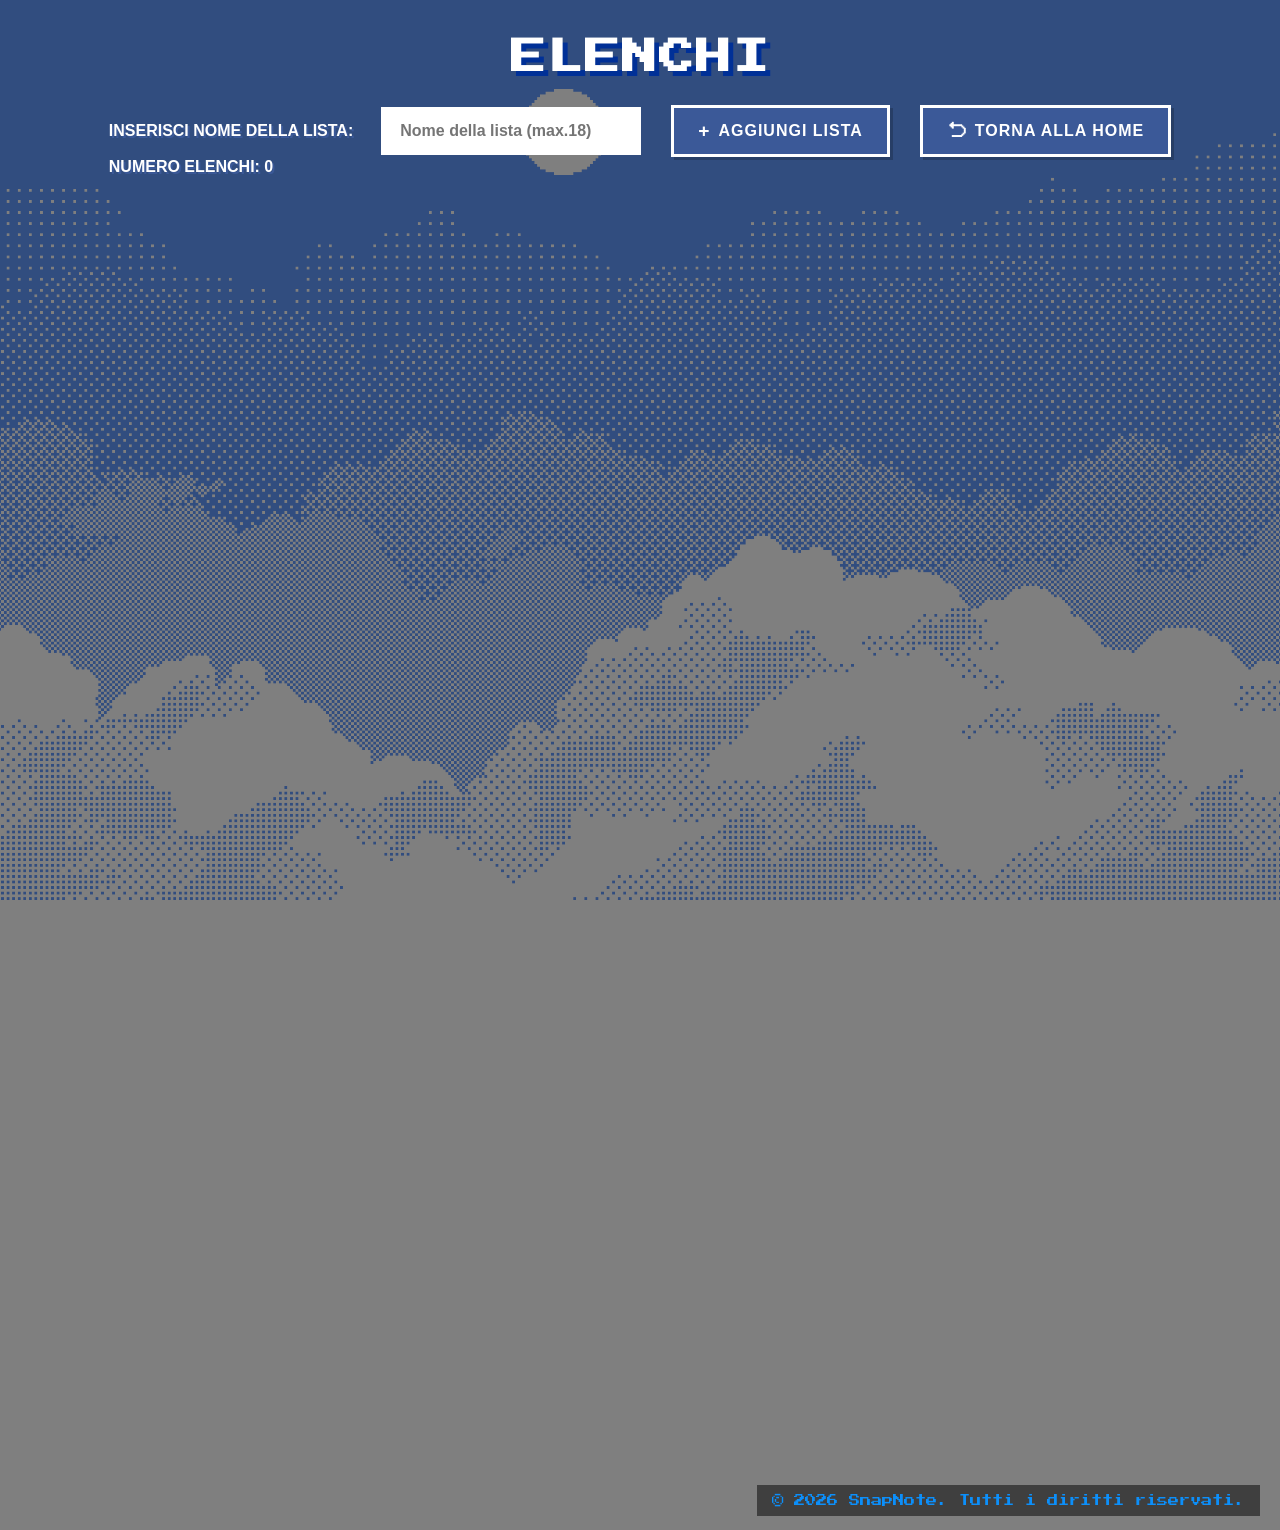
<file: pages/lists.html>
<!DOCTYPE html>
<html lang="it">

<head>
    <meta charset="UTF-8">
    <meta name="viewport" content="width=device-width, initial-scale=1.0">
    <title>SnapNote</title>
    <link rel="stylesheet" href="./list_style.css">
    <link rel="stylesheet" href="https://cdnjs.cloudflare.com/ajax/libs/font-awesome/6.5.1/css/all.min.css">
    
</head>

<body onload="listsPresenti()">
    <div class="background-black"></div>
    <div id="contenuto">
        <h1>Elenchi</h1>
        <label>Inserisci nome della lista:</label>
        <input type="text" id="txtNomeList" placeholder="Nome della lista (max.18)">

        <button id="btn-addList" onclick="addList()">Aggiungi Lista</button>
        <button id="btn-home" onclick="window.location.href='../index.html'">Torna alla Home</button>
        <br>
        <label id="lblNumElenchi">Numero Elenchi: 0</label>

        <div id="elenchi-container">
            <div id="names-container">
                <ul>

                </ul>
            </div>

            <div id="items-container">
                <ul>

                </ul>
            </div>
        </div>
    </div>

    <div class="footer">
        <p>&copy; 2026 SnapNote. Tutti i diritti riservati.</p>
    </div>
</body>
<script src="../script.js"></script>

</html>
</file>
<file: pages/list_style.css>
@import url('https://fonts.googleapis.com/css2?family=Press+Start+2P&display=swap');

* {
    box-sizing: border-box;
    margin: 0;
    padding: 0;
    font-family: 'Press Start 2P', cursive;
    
}

.background-black {
    background-color: rgba(0, 0, 0, 0.5);
    width: 100%;
    height: 170vh;
    margin-top: -40px;
    position: absolute;
    z-index: -1;
}

body {
    background-image: url('../img/bg_home.png');
    background-size: cover;
    background-position: center;
    background-repeat: no-repeat;
    background-attachment: fixed;
    min-height: 100vh;
    display: flex;
    flex-direction: column;
    align-items: center;
    padding: 40px 20px;
    overflow-x: hidden;
}

h1 {
    font-family: 'Press Start 2P', cursive;
    text-align: center;
    font-size: 2.2rem;
    font-weight: 800;
    margin-bottom: 30px;
    color: #ffffff;
    text-transform: uppercase;
    letter-spacing: 2px;
    text-shadow: 5px 5px 0px #003097;
}

label {
    font-family: sans-serif;
    font-size: 1rem;
    font-weight: 700;
    color: #ffffff;
    margin-right: 12px;
    display: inline-block;
    vertical-align: middle;
    text-transform: uppercase;
    text-shadow: 2px 2px 0px #3b5998;
}

#txtNomeList {
    font-family: sans-serif;
    padding: 12px 16px;
    border: 3px solid #ffffff;
    font-size: 1rem;
    width: 260px;
    margin-right: 14px;
    outline: none;
    vertical-align: middle;
    background-color: #ffffff;
    color: #4a5568;
    font-weight: 600;
}

button {
    font-family: sans-serif;
    padding: 12px 24px;
    border: 3px solid #ffffff;
    font-size: 1rem;
    font-weight: 700;
    cursor: pointer;
    color: #ffffff;
    text-transform: uppercase;
    letter-spacing: 1px;
    transition: background-color 0.1s, transform 0.1s;
    vertical-align: middle;
    display: inline-flex;
    align-items: center;
    gap: 8px;
    box-shadow: 3px 3px 0px rgba(0, 0, 0, 0.2);
}

button:active {
    transform: translate(2px, 2px);
    box-shadow: 1px 1px 0px rgba(0, 0, 0, 0.2);
}

#btn-addList, #btn-home {
    background-color: #3b5998;
}

#btn-addList::before{
    content: "+";
    font-size: 1.2rem;
    font-weight: 900;
    color: #ffffff;
}

#btn-home::before {
    content: "⮌";
    font-size: 1.2rem;
    font-weight: 900;
    color: #ffffff;
}

#btn-addList:hover, #btn-home:hover {
    background-color: #2f477a;
    transform: translate(-2px, -2px);
}

#btn-addList {
    margin-right: 14px;
}

ul li{
    font-family: sans-serif;
}

#elenchi-container {
    display: flex;
    background-color: #6390f0;
    width: 100%;
    max-width: 960px;
    min-height: 500px;
    margin-top: 40px;
    border: 4px solid #ffffff;
    box-shadow: 0 10px 30px rgba(0, 0, 0, 0.3);
}

#names-container {
    width: 30%;
    background-color: rgba(255, 255, 255, 0.15);
    border-right: 4px solid #ffffff;
}

#names-container ul {
    list-style: none;
}

#names-container ul li {
    padding: 20px 24px;
    cursor: pointer;
    border-bottom: 2px solid rgba(255, 255, 255, 0.2);
    font-size: 1.1rem;
    font-weight: 700;
    color: #ffffff;
    text-transform: uppercase;
    letter-spacing: 1px;
    transition: background-color 0.1s;
}

#names-container ul li:hover:not(.active) {
    background-color: rgba(255, 255, 255, 0.25);
}

#names-container ul li.active {
    background-color: #ffffff;
    color: #3b5998;
}

#items-container {
    width: 70%;
    padding: 40px;
    margin-left: auto;
    position: absolute;
    top: 20%;
    left: 40%;
}

#items-container h2 {
    font-size: 1.5rem;
    font-weight: 800;
    margin-top: 30px;
    color: #ffffff;
    text-transform: uppercase;
    letter-spacing: 1px;
}

#btn-item-add {
    background-color: #10b981;
}

#btn-item-add::before {
    content: "+";
    font-size: 1.2rem;
    font-weight: 900;
    color: #ffffff;
}

#btn-item-add:hover {
    background-color: #059669;
}

#btn-item-remove {
    background-color: #f59e0b;
}

#btn-item-remove::before {
    content: "−";
    font-size: 1.2rem;
    font-weight: 900;
    color: #ffffff;
}

#btn-item-remove:hover {
    background-color: #d97706;
}

#btn-list-delete {
    background-color: #ef4444;
}

#btn-list-delete::before {
    content: "X";
    font-size: 1.2rem;
    font-weight: 900;
    color: #ffffff;
}

#btn-list-delete:hover {
    background-color: #dc2626;
}

#items-container ul {
    list-style:inside;
}

#items-container ul li {
    padding: 14px 20px;
    background-color: rgba(255, 255, 255, 0.9);
    border: 2px solid #000000;
    box-shadow: 2px 2px 0px rgba(0, 0, 0);
    width:550px;
    margin-bottom: 12px;
    font-size: 1.05rem;
    font-weight: 600;
    text-transform:uppercase;
}

#items-container ul li:hover{
    cursor:pointer;
    scale:1.02;
    transform: translate(-2px, -2px);
}

.footer {
    position: absolute;
    top: 165vh;
    right: 20px;
    font-size: 0.7rem;
    color: #0c8ffa;
    background-color: rgba(0, 0, 0, 0.5);
    padding: 10px 15px;
}
</file>
